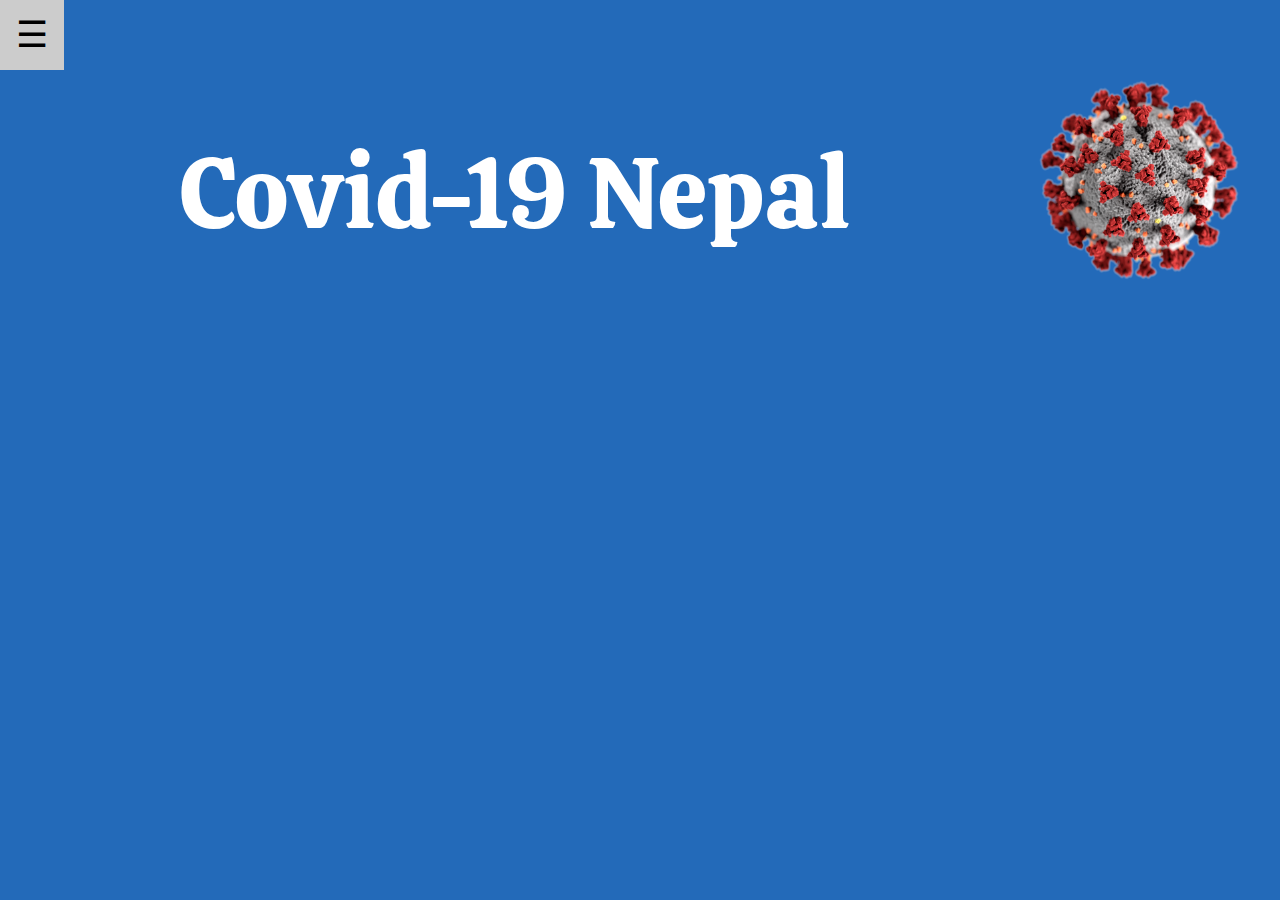
<file: index.html>
<!DOCTYPE html>
<html>
<head>
    <title>Covid-19 Nepal</title>
    <meta name="viewport" content="width=device-width, initial-scale=1">
    <link href='https://fonts.googleapis.com/css?family=Calistoga' rel='stylesheet'>
    <link rel="stylesheet" href="https://www.w3schools.com/w3css/4/w3.css">
    <link rel="stylesheet" href="index.css">
</head>
<body>
    <!-- Navigation bar -->
    <div class="w3-sidebar w3-bar-block w3-animate-left" style="display:none; background-color: #e1ecf9; font-size: 20px" id="mySidebar">
        <button class="w3-bar-item w3-button w3-large"
        onclick="w3_close()">Close &times;</button>
        <a href="home/Home-Desktop.html" class="w3-bar-item w3-button">Home</a>
        <a href="news/news.html" class="w3-bar-item w3-button">News</a>
        <a href="Podcasts/podcasts.html" class="w3-bar-item w3-button">Podcasts</a>
        <a href="FAQs/faqs.html" class="w3-bar-item w3-button">FAQs</a>
    </div>

    <button class="w3-button w3-white w3-xxlarge" onclick="w3_open()">&#9776;</button>

    <!-- The header of the page -->
    <header class="title-bar w3-container">
        <div class="column title-left">
            <h1 class="topic maintopic"> Covid-19 Nepal</h1>
        </div>
        <div class="column title-right">
            <img src="covid19.png" class="flag-icon">
        </div>
        <br>
    </header>
    
    <script src="navbar.js"></script>
</body>
</html>
</file>
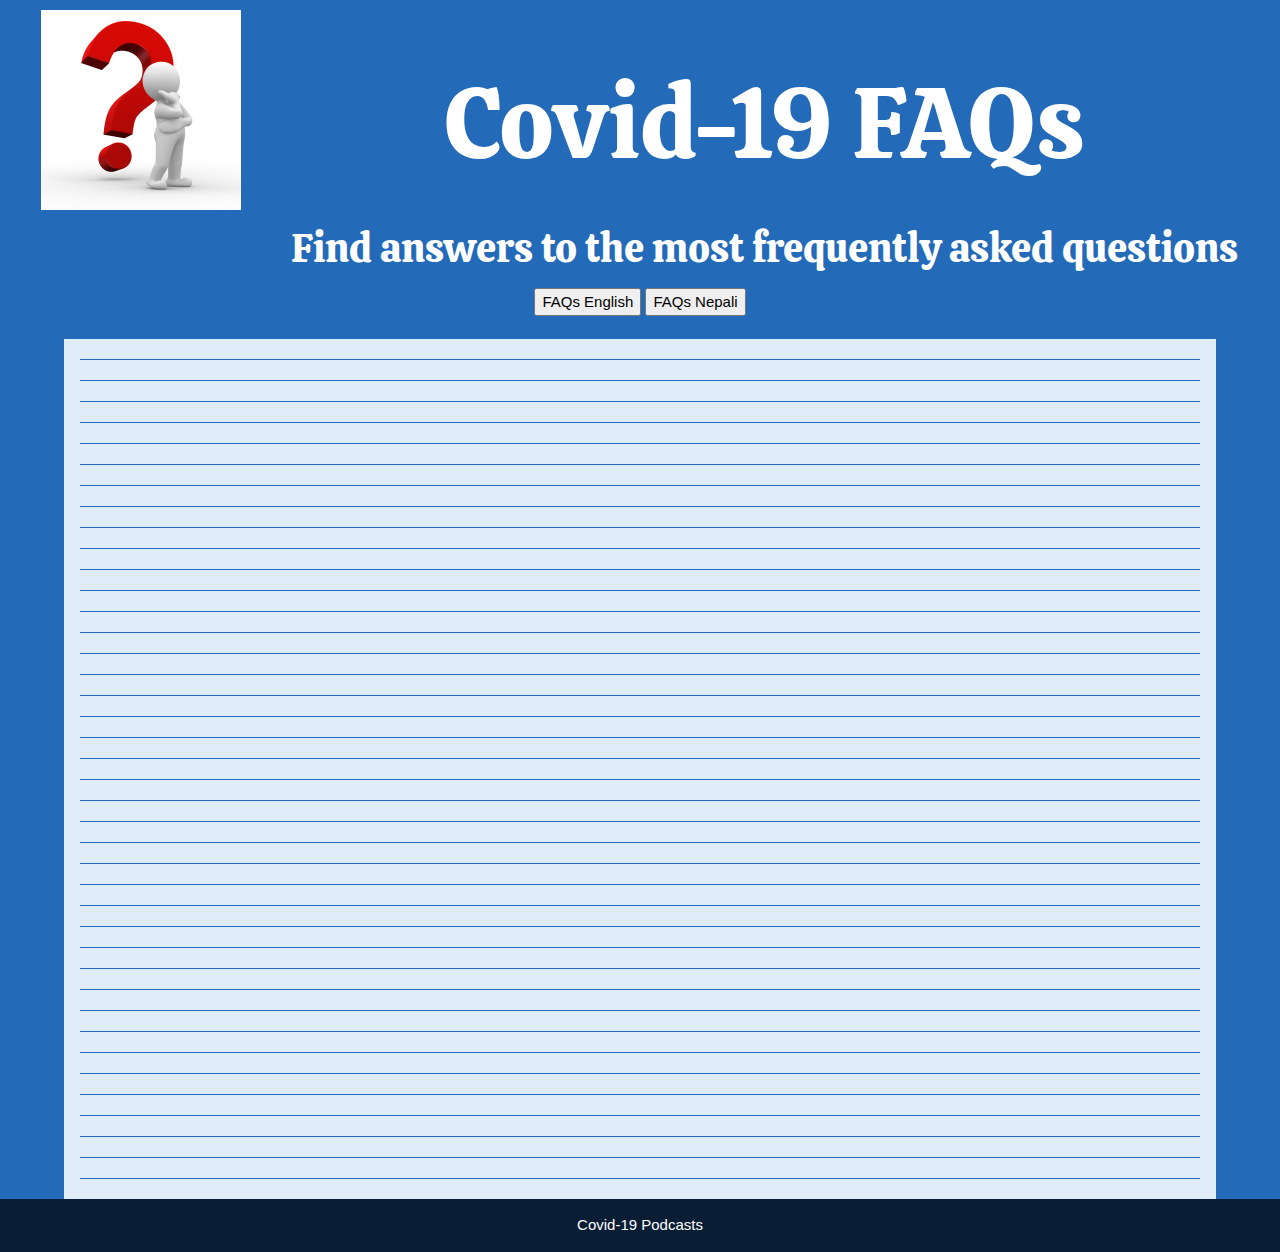
<file: FAQs/faqs.html>
<!DOCTYPE html>
<html>
<head>
    <title>Covid-19 Nepal</title>
    <link href='https://fonts.googleapis.com/css?family=Calistoga' rel='stylesheet'>
    <link rel="stylesheet" href="https://www.w3schools.com/w3css/4/w3.css">
    <link rel="stylesheet" href="faqs.css">
</head>
<body>
    <!-- The header of the page -->
    <header class="title-bar w3-container">
        <div class="column title-left">
            <!-- <img src="/Users/swetatamrakar/git/covid-19_Nepal-1/images/question-mark.jpg" class="faqs-icon"> -->
            <img src="question-mark.jpg" class="faqs-icon">
        </div>
        <div class="column title-right">
            <h1 class="topic maintopic"> Covid-19 FAQs</h1>
        </div>
            <h5 class ="topic subtopic">Find answers to the most frequently asked questions</h5>
            <div class="buttons">
                <button name="English" id="EngButton">FAQs English</button>
                <button name="Nepali" id="NepButton">FAQs Nepali</button>
            </div>
        
        <br>
    </header>

    <!-- The FAQs section -->
    <div class="FAQs-section w3-container">
        <div id="repeater">
            <p class='question'placeholder="Question"/>
            <p class='answer' placeholder="Answer"/>
            <hr>
        </div>
    </div>

     <!-- The footer of the page -->
     <footer class="w3-container" id="footer">
        <p style="color:white">Covid-19 Podcasts</p>
    </footer>
    <script src="faqs.js"></script>
</body>
</html>
</file>
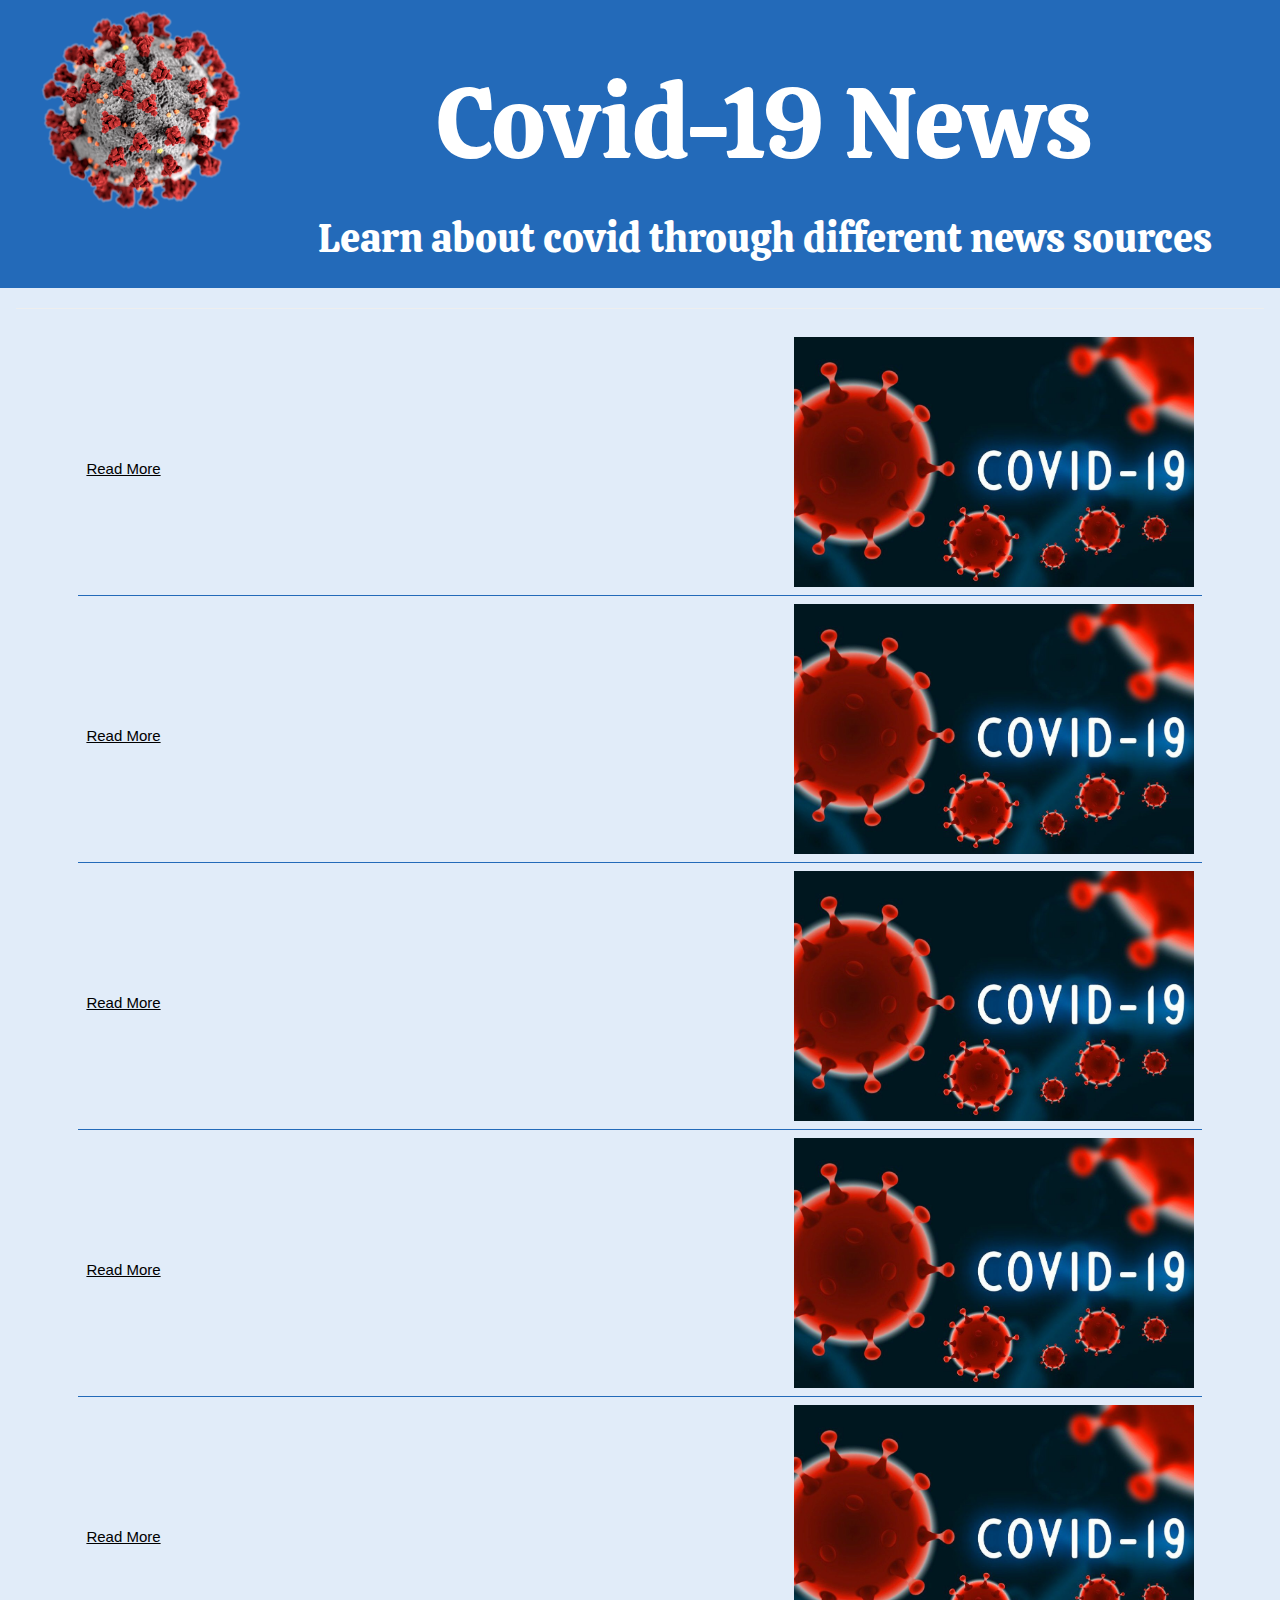
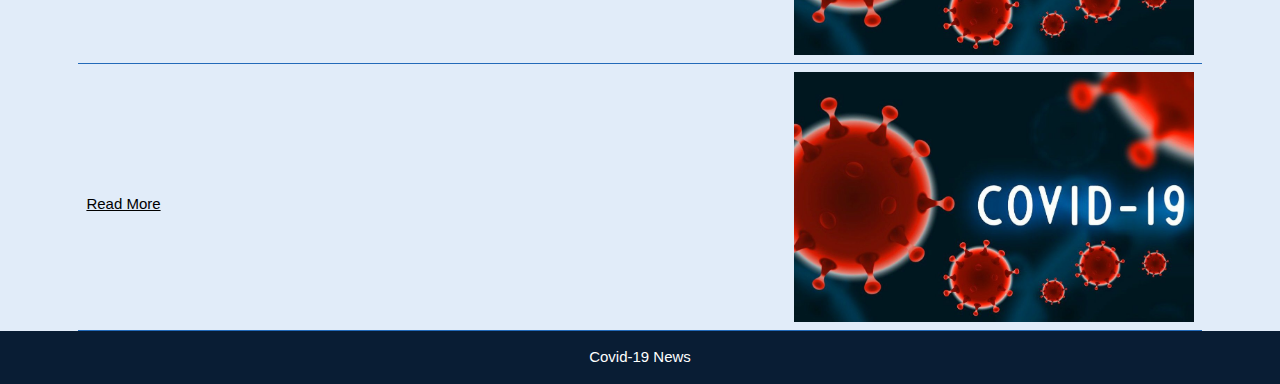
<file: news/news.html>
<!DOCTYPE html>
<html>
<head>
    <title>Covid-19 Nepal</title>
    <link href='https://fonts.googleapis.com/css?family=Calistoga' rel='stylesheet'>
    <link rel="stylesheet" href="https://www.w3schools.com/w3css/4/w3.css">
    <link rel="stylesheet" href="news.css">
</head>
<body>
    <!-- The header of the page -->
    <header class="row title-bar w3-container">
        <div class="column title-left">
            <img src="covid19.png" class="icon">
        </div>
        <div class="column title-right">
            <h1 class="topic maintopic"> Covid-19 News</h1>
            <h5 class ="topic subtopic">Learn about covid through different news sources</h5>
        </div>
        <br>
    </header>

    <!-- The news section -->
    <div class="news-part w3-container">
        <table id ="news-table" class="bottomBorder">
            <tr onClick="myFunction(0)">
                <td class ="left">
                        <h2 class="news-title"></h1>
                        <h3 class="source"></h3>
                        <p class="summary"></p>
                        <a href="" class="news-link">Read More</a>
                </td>
                <td class="right">
                        <img src="" class="news-image" id="news-image0" onerror="this.src='covid19_news.jpeg';">
                </td>
            </tr>
            <hr>
            <tr onClick="myFunction(1)">
                <td class ="left">
                        <h2 class="news-title"></h1>
                        <h3 class="source"></h3>
                        <p class="summary"></p>
                        <a href="" class="news-link">Read More</a>
                </td>
                <td class="right">
                        <img src="" class="news-image" id="news-image1" onerror="this.src='covid19_news.jpeg';">
                </td>
            </tr>
            <tr onClick="myFunction(2)">
                <td class ="left">
                        <h2 class="news-title"></h1>
                        <h3 class="source"></h3>
                        <p class="summary"></p>
                        <a href="" class="news-link">Read More</a>
                </td>
                <td class="right">
                        <img src="" class="news-image" id="news-image2" onerror="this.src='covid19_news.jpeg';">
                </td>
            </tr>
            <tr onClick="myFunction(3)">
                <td class ="left">
                        <h2 class="news-title"></h1>
                        <h3 class="source"></h3>
                        <p class="summary"></p>
                        <a href="" class="news-link">Read More</a>
                </td>
                <td class="right">
                        <img src="" class="news-image" id="news-image3" onerror="this.src='covid19_news.jpeg';">
                </td>
            </tr>
            <tr onClick="myFunction(4)">
                <td class ="left">
                        <h2 class="news-title"></h1>
                        <h3 class="source"></h3>
                        <p class="summary"></p>
                        <a href="" class="news-link">Read More</a>
                </td>
                <td class="right">
                        <img src="" class="news-image" id="news-image4" onerror="this.src='covid19_news.jpeg';">
                </td>
            </tr>
            <tr onClick="myFunction(5)">
                <td class ="left">
                        <h2 class="news-title"></h1>
                        <h3 class="source"></h3>
                        <p class="summary"></p>
                        <a href="" class="news-link">Read More</a>
                </td>
                <td class="right">
                        <img src="" class="news-image" id="news-image5" onerror="this.src='covid19_news.jpeg';">
                </td>
            </tr>
        </table>
    </div>

    <!-- The footer of the page -->
    <footer class="w3-container bottom-bar">
        <p style="color:white">Covid-19 News</p>
    </footer>
    <script src="news.js"></script>
</body>
</html>
</file>
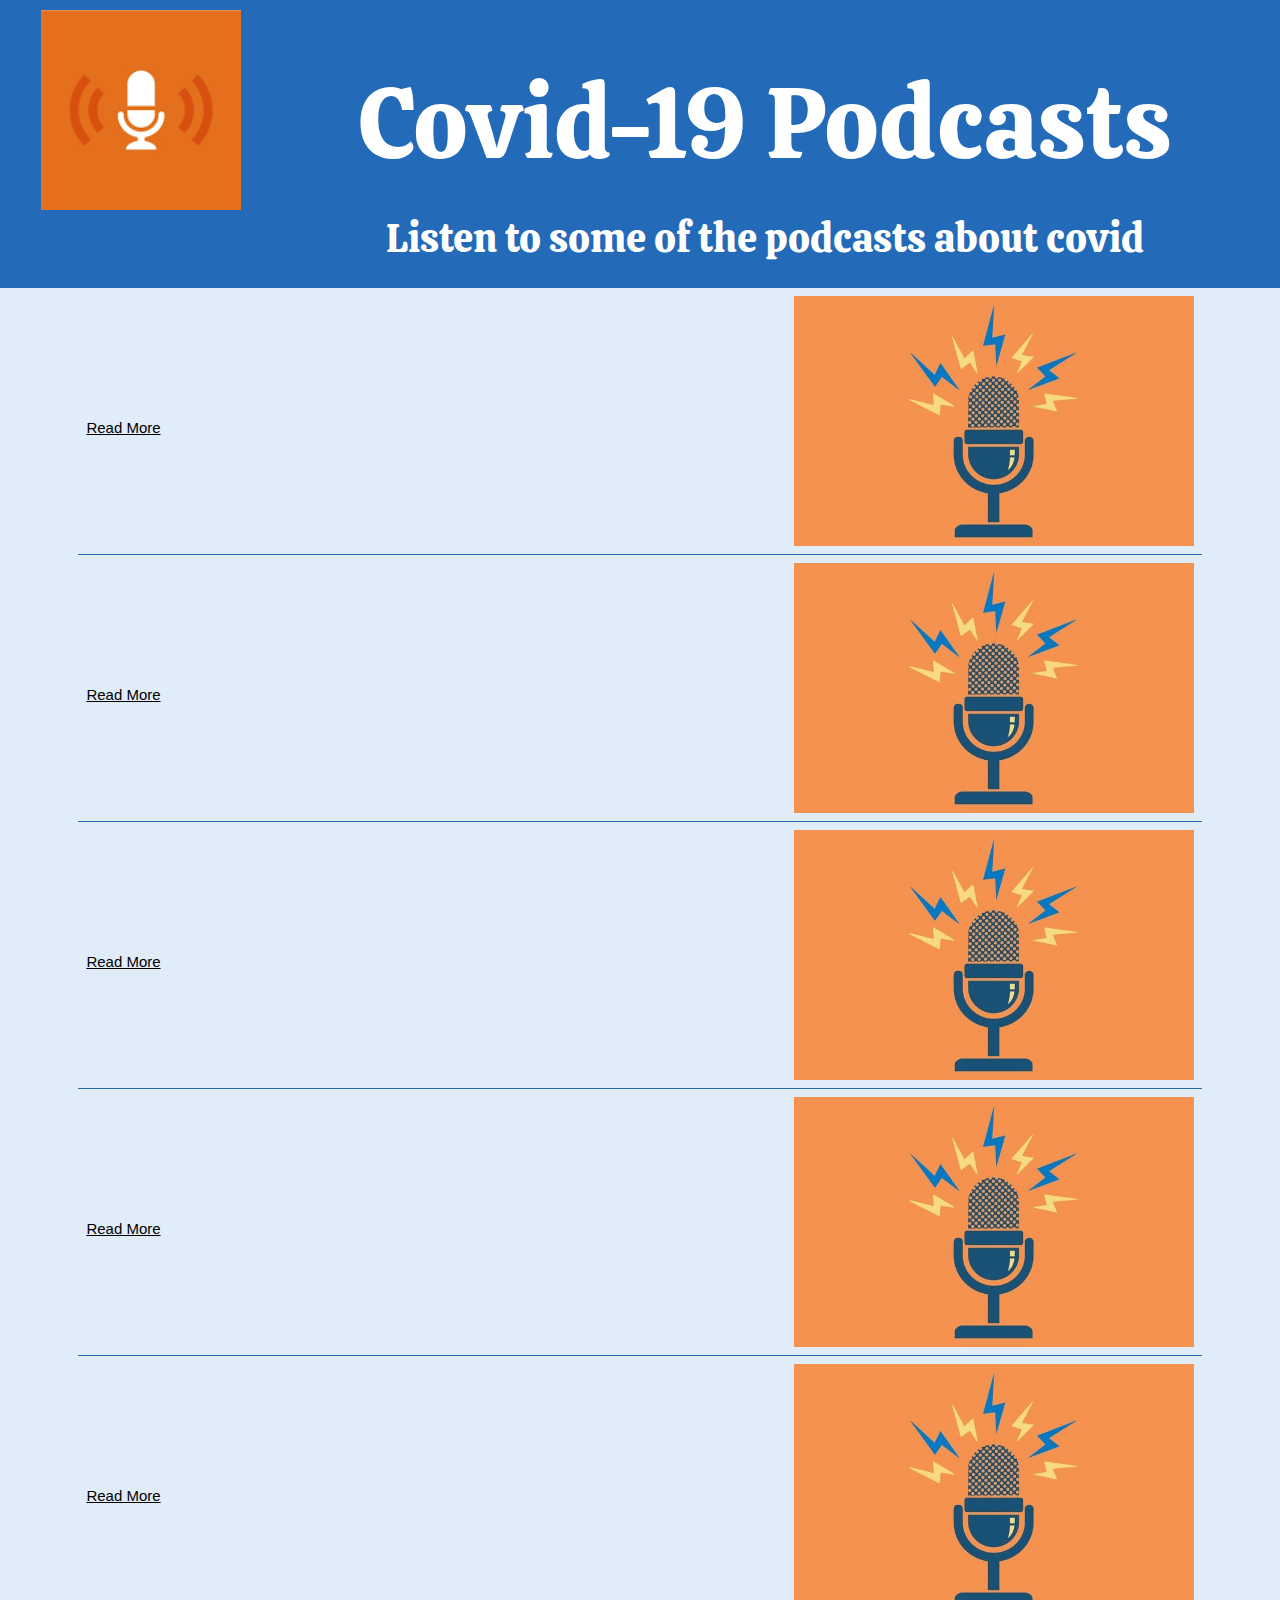
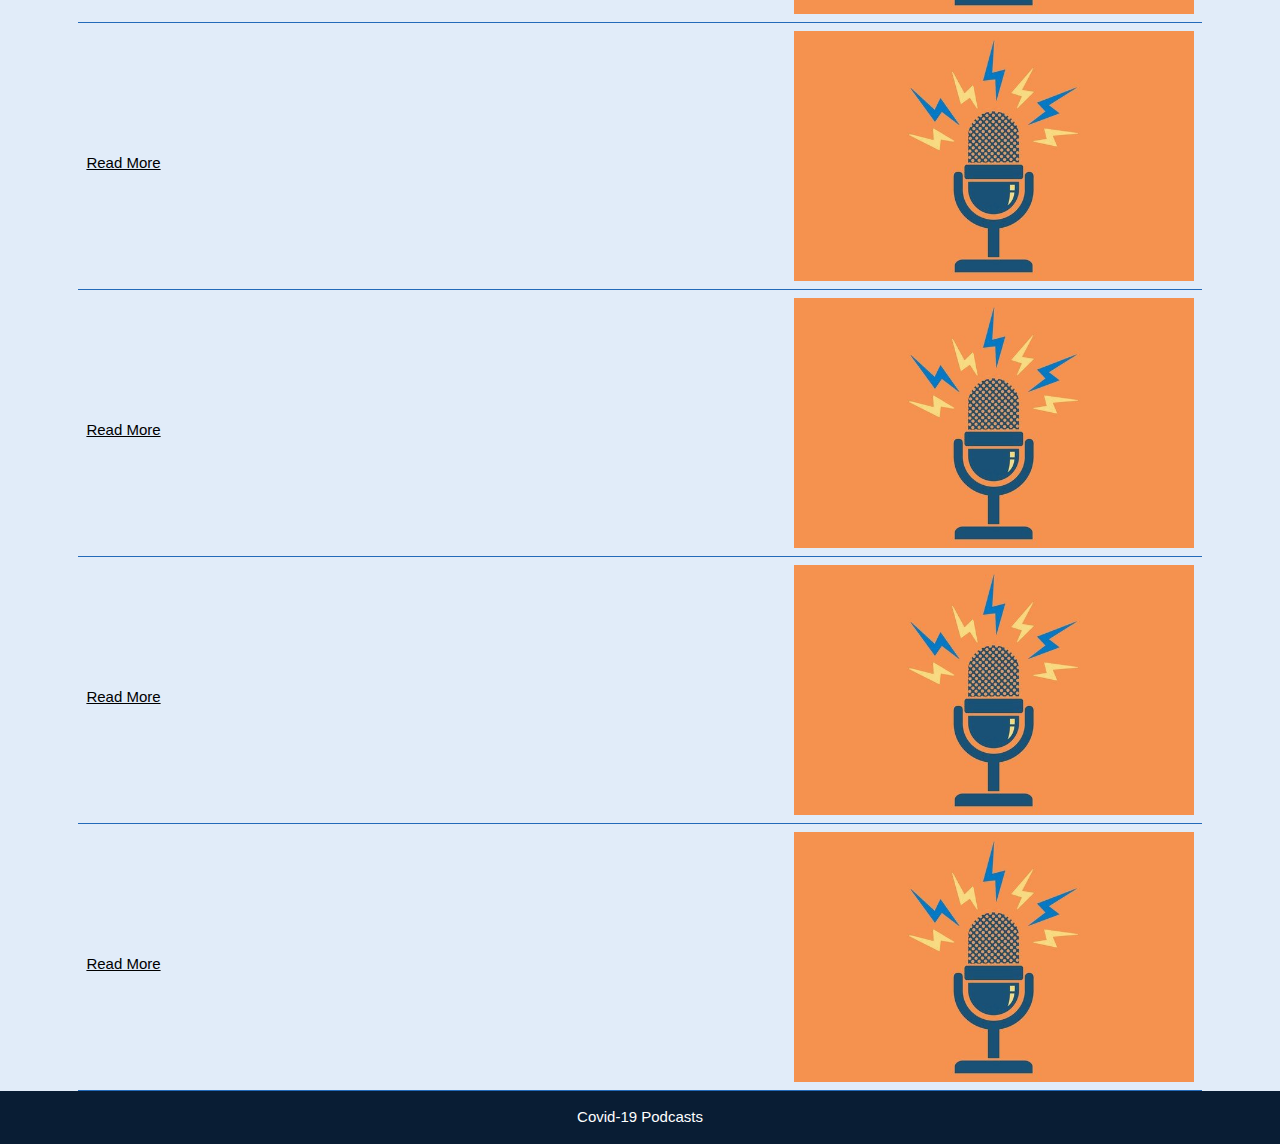
<file: Podcasts/podcasts.html>
<!DOCTYPE html>
<html>
<head>
    <title>Covid-19 Nepal</title>
    <link href='https://fonts.googleapis.com/css?family=Calistoga' rel='stylesheet'>
    <link rel="stylesheet" href="https://www.w3schools.com/w3css/4/w3.css">
    <link rel="stylesheet" href="podcasts.css">
</head>
<body>
    <!-- The header of the page -->
    <header class="title-bar w3-container">
        <div class="column title-left">
            <img src="podcasts_mike.png" class="podcasts-icon">
        </div>
        <div class="column title-right">
            <h1 class="topic maintopic"> Covid-19 Podcasts</h1>
            <h5 class ="topic subtopic">Listen to some of the podcasts about covid</h5>
        </div>
        <br>
    </header>

    <!-- The podcasts section -->
    <div class="podcasts-section w3-container">
        <table id ="podcasts-table" class="bottomBorder">
            <!-- test table row -->
            <!-- <tr>
                <td>
                    <h2 id="test_title">Title</h2>
                    <h3 id="test_source">Source</h3>
                    <p id="test_summary">Summary</p>
                    <a href="" id="test_link">Read More</a>
                </td>
                <td>
                    <img src="" class="podcasts-image" id="test_image">
                </td>
            </tr> -->
            <tr onClick="myFunction(0)">
                <td class ="left">
                        <h2 class="podcasts-title"></h1>
                        <h3 class="podcasts-source"></h3>
                        <p class="podcasts-summary"></p>
                        <a href="" class="podcasts-link">Read More</a>
                </td>
                <td class="right">
                        <img src="" class="podcasts-image" id="podcasts-image0" onerror="this.src='podcasts.jpeg';"/>
                </td>
            </tr>
            <tr onClick="myFunction(1)">
                <td class ="left">
                        <h2 class="podcasts-title"></h1>
                        <h3 class="podcasts-source"></h3>
                        <p class="podcasts-summary"></p>
                        <a href="" class="podcasts-link">Read More</a>
                </td>
                <td class="right">
                        <img src="" class="podcasts-image" id="podcasts-image1" onerror="this.src='podcasts.jpeg';">
                </td>
            </tr>
            <tr onClick="myFunction(2)">
                <td class ="left">
                        <h2 class="podcasts-title"></h1>
                        <h3 class="podcasts-source"></h3>
                        <p class="podcasts-summary"></p>
                        <a href="" class="podcasts-link">Read More</a>
                </td>
                <td class="right">
                        <img src="" class="podcasts-image" id="podcasts-image2" onerror="this.src='podcasts.jpeg';">
                </td>
            </tr>
            <tr onClick="myFunction(3)">
                <td class ="left">
                        <h2 class="podcasts-title"></h1>
                        <h3 class="podcasts-source"></h3>
                        <p class="podcasts-summary"></p>
                        <a href="" class="podcasts-link">Read More</a>
                </td>
                <td class="right">
                        <img src="" class="podcasts-image" id="podcasts-image3" onerror="this.src='podcasts.jpeg';">
                </td>
            </tr>
            <tr onClick="myFunction(4)">
                <td class ="left">
                        <h2 class="podcasts-title"></h1>
                        <h3 class="podcasts-source"></h3>
                        <p class="podcasts-summary"></p>
                        <a href="" class="podcasts-link">Read More</a>
                </td>
                <td class="right">
                        <img src="" class="podcasts-image" id="podcasts-image4" onerror="this.src='podcasts.jpeg';">
                </td>
            </tr>
            <tr onClick="myFunction(5)">
                <td class ="left">
                        <h2 class="podcasts-title"></h1>
                        <h3 class="podcasts-source"></h3>
                        <p class="podcasts-summary"></p>
                        <a href="" class="podcasts-link">Read More</a>
                </td>
                <td class="right">
                        <img src="" class="podcasts-image" id="podcasts-image5" onerror="this.src='podcasts.jpeg';">
                </td>
            </tr>
            <tr onClick="myFunction(6)">
                <td class ="left">
                        <h2 class="podcasts-title"></h1>
                        <h3 class="podcasts-source"></h3>
                        <p class="podcasts-summary"></p>
                        <a href="" class="podcasts-link">Read More</a>
                </td>
                <td class="right">
                        <img src="" class="podcasts-image" id="podcasts-image6" onerror="this.src='podcasts.jpeg';">
                </td>
            </tr>
            <tr onClick="myFunction(7)">
                <td class ="left">
                        <h2 class="podcasts-title"></h1>
                        <h3 class="podcasts-source"></h3>
                        <p class="podcasts-summary"></p>
                        <a href="" class="podcasts-link">Read More</a>
                </td>
                <td class="right">
                        <img src="" class="podcasts-image" id="podcasts-image7" onerror="this.src='podcasts.jpeg';">
                </td>
            </tr>
            <tr onClick="myFunction(8)">
                <td class ="left">
                        <h2 class="podcasts-title"></h1>
                        <h3 class="podcasts-source"></h3>
                        <p class="podcasts-summary"></p>
                        <a href="" class="podcasts-link">Read More</a>
                </td>
                <td class="right">
                        <img src="" class="podcasts-image" id="podcasts-image8" onerror="this.src='podcasts.jpeg';">
                </td>
            </tr>
        </table>
    </div>

    <!-- The footer of the page -->
    <footer class="w3-container" id="footer">
        <p style="color:white">Covid-19 Podcasts</p>
    </footer>
    <script src="podcasts.js"></script>
</body>
</html>
</file>
<file: index.css>
head,body{
    background-color: #236ab9;;
}

/* THE HEADER */
.title-bar {
    text-align: center;
}
/* Create two equal columns that floats next to each other */
.column {
    float: left;
    padding: 10px;
  }
  .title-left {
    width: 80%;
}  
.title-right {
    width: 20%;
}
  
  /* Responsive layout - makes the two columns stack on top of each other instead of next to each other */
  @media screen and (max-width: 600px) {
    .column {
      width: 100%;
    }
  }

.flag-icon{
    height: 200px;
    width: 200px;
    /* display: inline; */
    margin-bottom: 30px;
    object-fit: cover;
}

.topic{
    color: white;
    font-family: 'Calistoga';
}
.maintopic{
    margin-top: 10mm;
    font-size: 100px;
}
.subtopic{
    font-size: 40px;
    font-weight: lighter;
}
</file>
<file: FAQs/faqs.css>
body{
    background-color: #236ab9;
    /* background-image: linear-gradient( #236ab9 50%, #e1ecf9 50%); */
}


/* THE HEADER */
.title-bar {
    text-align: center;
}
/* Create two equal columns that floats next to each other */
.column {
    float: left;
    padding: 10px;
  }
  .title-left {
    width: 20%;
}  
.title-right {
    width: 80%;
}
  
  /* Responsive layout - makes the two columns stack on top of each other instead of next to each other */
  @media screen and (max-width: 600px) {
    .column {
      width: 100%;
    }
  }

.faqs-icon{
    height: 200px;
    width: 200px;
    /* display: inline; */
    margin-bottom: 30px;
    object-fit: cover;
}

.topic{
    color: white;
    font-family: 'Calistoga';
}
.maintopic{
    margin-top: 10mm;
    font-size: 100px;
}
.subtopic{
    font-size: 40px;
    font-weight: lighter;
}


/* The FAQs SECTION */
.FAQs-section{
    background-color: #e1ecf9;
    height: 80%;
    width: 90%; 
    margin: auto; 
    margin-right: auto;
}

.question{
    font-size: 18px;
}
.answer{
    font-size: 15px;
}
hr{
    border-color: #236ab9;
}

/* THE FOOTER */
#footer{
    background-color: #091D34;
    text-align: center;
}
</file>
<file: news/news.css>
body{
    background-color: #236ab9;
    /* background-image: linear-gradient( #236ab9 50%, #e1ecf9 50%); */
}


/* THE HEADER */
.title-bar {
    text-align: center;
}
/* Create two equal columns that floats next to each other */
.column {
    float: left;
    padding: 10px;
  }
  .title-left {
    width: 20%;
}  
.title-right {
    width: 80%;
}
  
  /* Responsive layout - makes the two columns stack on top of each other instead of next to each other */
  @media screen and (max-width: 600px) {
    .column {
      width: 100%;
    }
  }

.icon{
    height: 200px;
    width: 200px;
    /* display: inline; */
    margin-bottom: 30px;
}

.topic{
    color: white;
    font-family: 'Calistoga';
}
.maintopic{
    margin-top: 10mm;
    font-size: 100px;
}
.subtopic{
    font-size: 40px;
    font-weight: lighter;
}


/* THE NEWS SECTION */
.news-part{
    background-color: #e1ecf9;
    height: 80%;
}
table.bottomBorder { 
    border-collapse: collapse; 
  }
table.bottomBorder td, table.bottomBorder th { 
    border-bottom: 1px solid #236ab9; 
    padding: 10px; 
    text-align: left;
  }

#news-table{
    width: 90%; 
    margin: auto; 
    margin-right: auto;
}
#news-table td{
    padding: 8px;
}
/* #news-table tr:hover{
    background-color: white;
} */
.left {
    width: 70%;
}  
.right {
    width: 30%;
}

h2:hover {
    color: red;
    cursor: pointer;
}

a:hover{
    color: red;
}

.news-image{
    width: 400px;
    height: 250px;
    object-fit: cover;
}


/* THE FOOTER */
.bottom-bar{
    background-color: #091D34;
    text-align: center;
}
</file>
<file: Podcasts/podcasts.css>
body{
    background-color: #236ab9;
    /* background-image: linear-gradient( #236ab9 50%, #e1ecf9 50%); */
    /* height: 100%;
    width: 100%; */
}


/* THE HEADER */
.title-bar {
    text-align: center;
}
/* Create two equal columns that floats next to each other */
.column {
    float: left;
    padding: 10px;
  }
  .title-left {
    width: 20%;
}  
.title-right {
    width: 80%;
}
  
  /* Responsive layout - makes the two columns stack on top of each other instead of next to each other */
  @media screen and (max-width: 600px) {
    .column {
      width: 100%;
    }
  }

.podcasts-icon{
    height: 200px;
    width: 200px;
    /* display: inline; */
    margin-bottom: 30px;
    object-fit: cover;
}

.topic{
    color: white;
    font-family: 'Calistoga';
}
.maintopic{
    margin-top: 10mm;
    font-size: 100px;
}
.subtopic{
    font-size: 40px;
    font-weight: lighter;
}

/* THE PODCASTS SECTION */
.podcasts-section{
    background-color: #e1ecf9;
    height: 80%;
}
table.bottomBorder { 
    border-collapse: collapse; 
  }
table.bottomBorder td, table.bottomBorder th { 
    border-bottom: 1px solid #236ab9; 
    padding: 10px; 
    text-align: left;
  }

#podcasts-table{
    width: 90%; 
    margin: auto; 
    margin-right: auto;
}
#podcasts-table td{
    padding: 8px;
}
/* #news-table tr:hover{
    background-color: white;
} */
.left {
    width: 70%;
}  
.right {
    width: 30%;
}

h2:hover {
    color: red;
    cursor: pointer;
}

a:hover{
    color: red;
}

.podcasts-image{
    width: 400px;
    height: 250px;
    object-fit: cover;
    /* background-image:url('/Users/swetatamrakar/git/covid-19_Nepal-1/images/podcasts.jpeg'); */
}

/* THE FOOTER */
#footer{
    background-color: #091D34;
    text-align: center;
}
</file>
